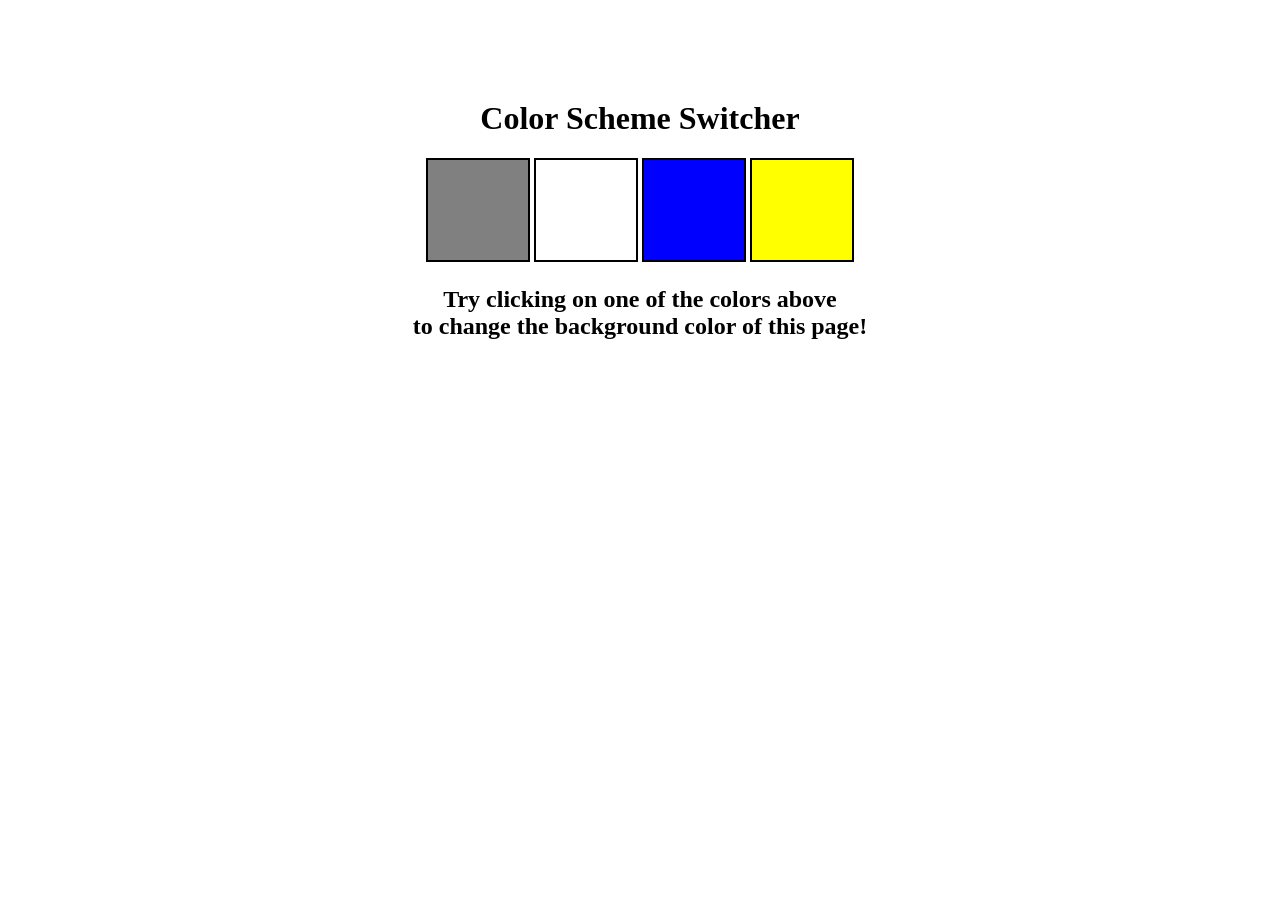
<file: project1.js/index.html>
<!DOCTYPE html>
<html lang="en">
  <head>
    <meta charset="UTF-8" />
    <meta name="viewport" content="width=device-width, initial-scale=1.0" />
    <meta http-equiv="X-UA-Compatible" content="ie=edge" />
    <link rel="stylesheet" href="style.css" />
    <!-- <link rel="stylesheet" href="../styles.css" /> -->
    <title>JavaScript Background Color Switcher</title>
  </head>
  <body>
    <div class="canvas">
      <!-- <a
        style="
          background-color: #fff;
          padding: 10px 30px;
          border-radius: 8px;
          color: #212121;
          text-decoration: none;
          border: 2px solid #212121;
        "
        href="../index.html"
        >Back to Home Page</a
      > -->
      <h1>Color Scheme Switcher</h1>
      <span class="button" id="grey"></span>
      <span class="button" id="white"></span>
      <span class="button" id="blue"></span>
      <span class="button" id="yellow"></span>
      <h2>
        Try clicking on one of the colors above
        <span>to change the background color of this page!</span>
      </h2>
    <script src="color.js"></script>
  </body>
</html>
</file>
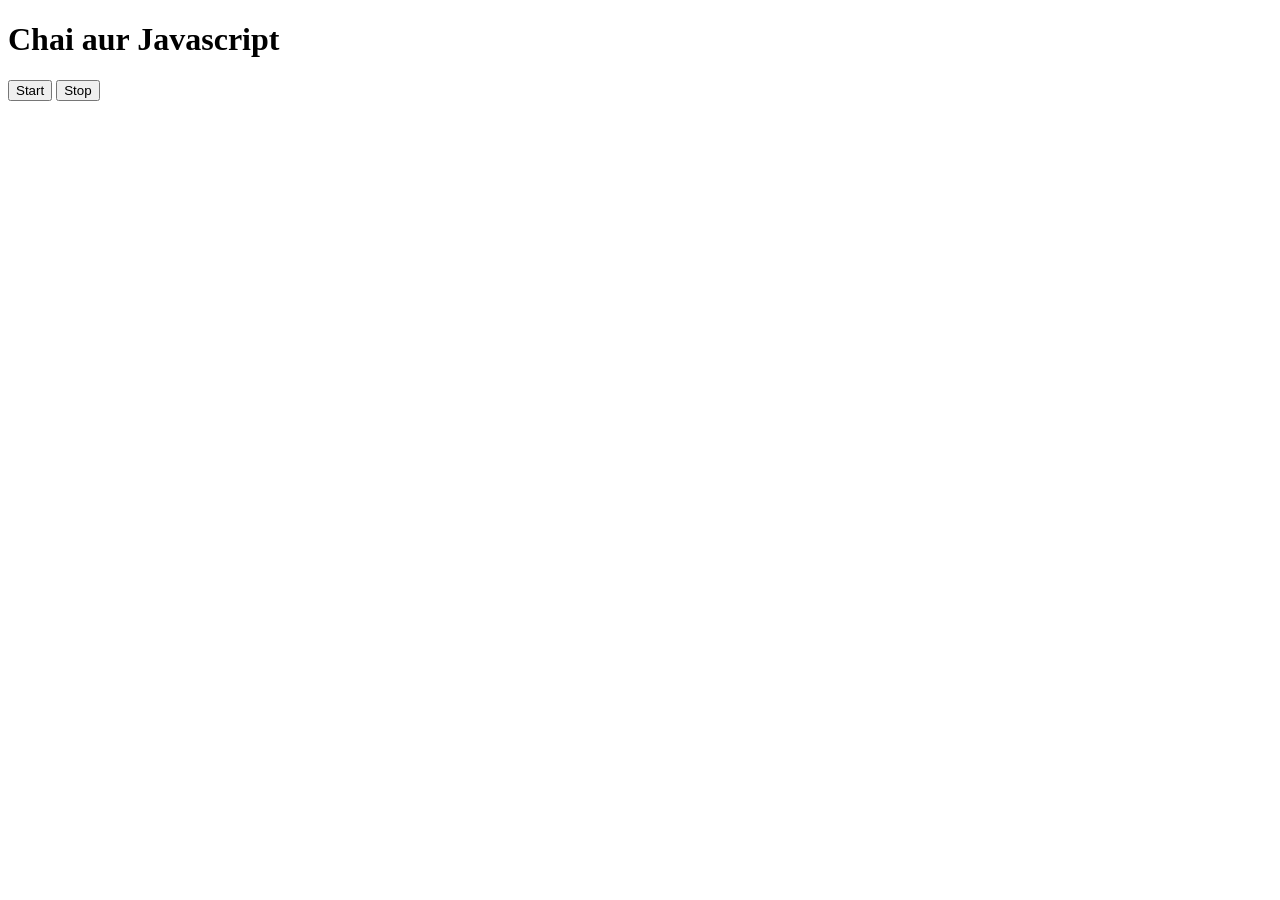
<file: 07_events/three.html>
<!DOCTYPE html>
<html lang="en">
<head>
    <meta charset="UTF-8">
    <meta name="viewport" content="width=device-width, initial-scale=1.0">
    <title>Document</title>
</head>
<body>
    <h1>Chai aur Javascript</h1>
    <button id="start">Start</button>
    <button id="stop">Stop</button>
</body>
<script>
    const sayDate = function(str){
        console.log(str, Date.now());
    }

    const intervalId = setInterval(sayDate, 1000, "hi")

    clearInterval(intervalId)
</script>
</html>
</file>
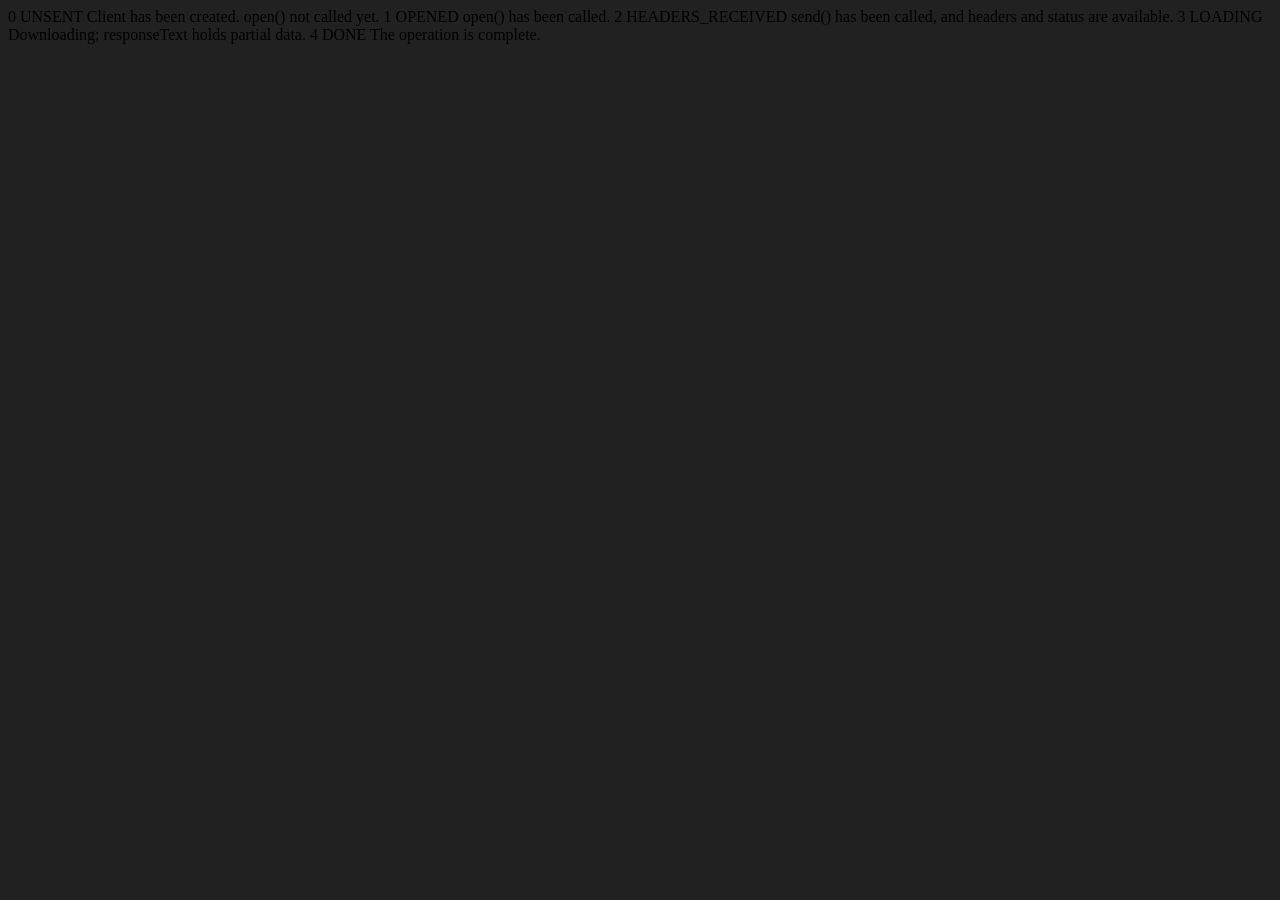
<file: 08_advance_one/ApiRequest.html>
<!DOCTYPE html>
<html lang="en">
<head>
    <meta charset="UTF-8">
    <meta name="viewport" content="width=device-width, initial-scale=1.0">
    <title>Document</title>
</head>
<body style="background-color: #212121;">
    0	UNSENT	Client has been created. open() not called yet.
1	OPENED	open() has been called.
2	HEADERS_RECEIVED	send() has been called, and headers and status are available.
3	LOADING	Downloading; responseText holds partial data.
4	DONE	The operation is complete.
</body>
<script>
    const requestUrl = 'https://github.com/atul675/java-script'
    const xhr = new XMLHttpRequest();
    xhr.open('GET', requestUrl)
    xhr.onreadystatechange = function(){
        console.log(xhr.readyState);
        if (xhr.readyState === 4) {
            const data = JSON.parse(this.responseText)
            console.log(typeof data);
            console.log(data.followers);
        }
    }
    xhr.send();
</script>
</html>
</file>
<file: project1.js/style.css>
html {
  margin: 0;
}

span {
  display: block;
}
.canvas {
  margin: 100px auto 100px;
  width: 80%;
  text-align: center;
}

.button {
  width: 100px;
  height: 100px;
  border: solid black 2px;
  display: inline-block;
}

#grey {
  background: grey;
}

#white {
  background: white;
}
#blue {
  background: blue;
}
#yellow {
  background: yellow;
}
</file>
